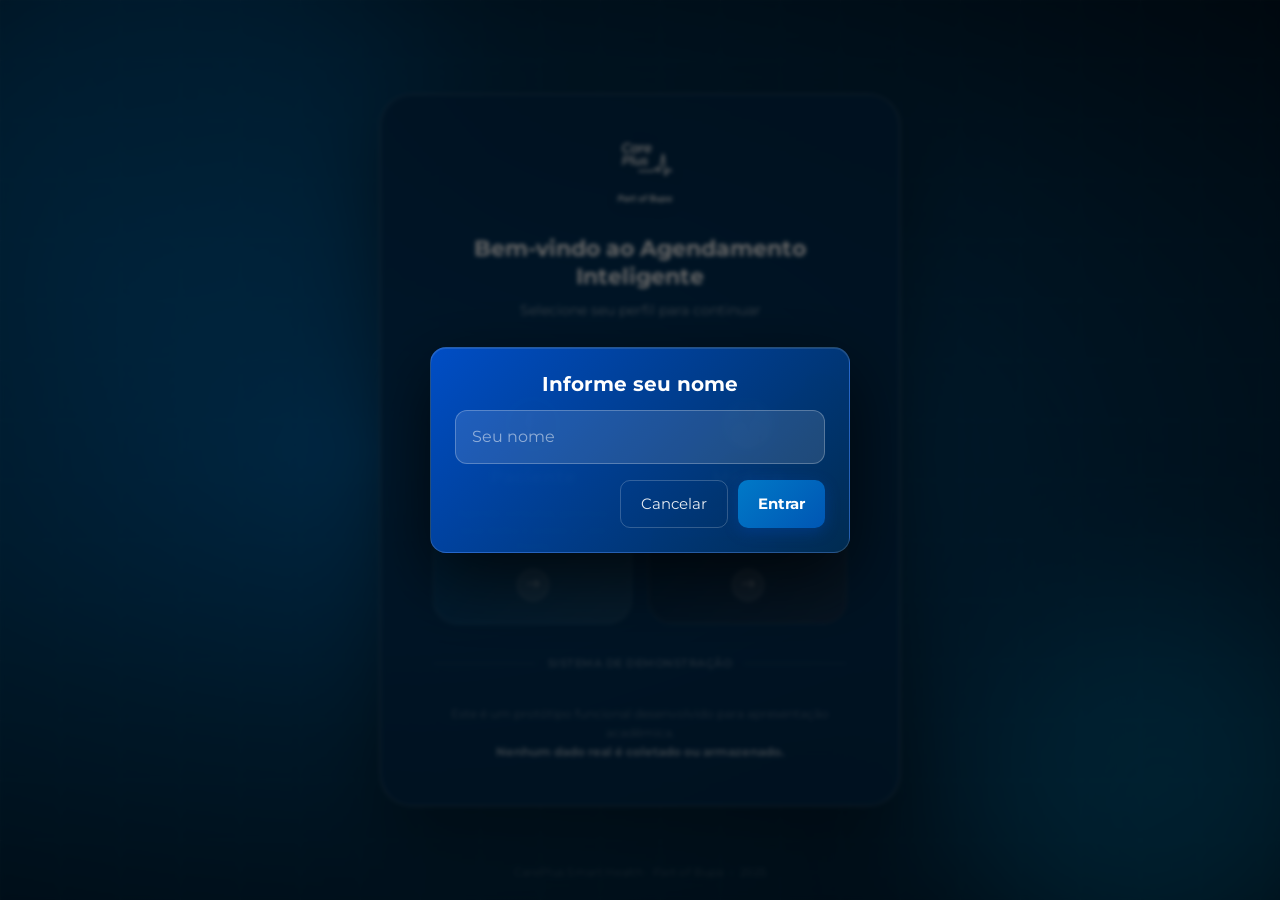
<file: pages/auth/login.html>
<!DOCTYPE html>
<html lang="pt-BR">
<head>
  <meta charset="UTF-8"/>
  <meta name="viewport" content="width=device-width, initial-scale=1.0, viewport-fit=cover, maximum-scale=5.0, user-scalable=yes"/>
  <meta name="theme-color" content="#0079C8"/>
  <meta name="mobile-web-app-capable" content="yes"/>
  <meta name="apple-mobile-web-app-capable" content="yes"/>
  <meta name="apple-mobile-web-app-status-bar-style" content="black-translucent"/>
  <meta name="apple-mobile-web-app-title" content="CarePlus"/>
  <title>CarePlus – Entrar</title>

  <link href="https://cdn.jsdelivr.net/npm/bootstrap@5.3.3/dist/css/bootstrap.min.css" rel="stylesheet"/>
  <link href="https://cdn.jsdelivr.net/npm/bootstrap-icons@1.11.3/font/bootstrap-icons.css" rel="stylesheet"/>
  <link href="https://fonts.googleapis.com/css2?family=Montserrat:ital,wght@0,400;0,600;0,700;0,800;1,600&display=swap" rel="stylesheet"/>

  <link href="../../CSS/auth/login.css" rel="stylesheet"/>
  
  <script>
    // Permitir acesso à página de login sem autenticação
    // Isto previne redirecionamento incorreto do auth-guard.js
    window.isLoginPage = true;
  </script>
</head>
<body>

<div class="bg">
  <div class="blob blob-1"></div>
  <div class="blob blob-2"></div>
  <div class="blob blob-3"></div>
  <div class="grid-deco"></div>
</div>

<div class="page">

  <div class="login-card">

    <div class="logo-wrap">
      <div class="logo-placeholder">
        <img src="../../assets/images/Frame 1321317519.png" alt="CarePlus Logo" class="main-logo">
      </div>
    </div>

    <div class="headline">
      <h2>Bem-vindo ao Agendamento<br>Inteligente</h2>
      <p>Selecione seu perfil para continuar</p>
    </div>

    <div class="profiles">

      <a class="profile-card card-paciente" href="../../index.html" id="cardPaciente">
        <div class="avatar">
            <img src="../../assets/images/fotousuario.png" alt="William Souza">
        </div>
        <div class="profile-label">Paciente</div>
        <div class="profile-desc">Agende consultas, gerencie seus dados e acesse o Care Points</div>
        <div class="profile-arrow"><i class="bi bi-arrow-right"></i></div>
      </a>

      <a class="profile-card card-medico" href="../../pages/medico/painel-medico.html" id="cardMedico">
        <div class="avatar">
            <img src="../../assets/images/fotodoutor1.png" alt="William Souza">
        </div>
        <div class="profile-label">Médico</div>
        <div class="profile-desc">Visualize prontuários, histórico e gerencie seus pacientes</div>
        <div class="profile-arrow"><i class="bi bi-arrow-right"></i></div>
      </a>

    </div>

    <div class="divider">
      <div class="divider-line"></div>
      <div class="divider-text">SISTEMA DE DEMONSTRAÇÃO</div>
      <div class="divider-line"></div>
    </div>

    <div class="footer-note">
      Este é um protótipo funcional desenvolvido para apresentação acadêmica.<br>
      <strong>Nenhum dado real é coletado ou armazenado.</strong>
    </div>

  </div>

  <div class="page-footer">CarePlus Smart Health · Part of Bupa &nbsp;•&nbsp; 2025</div>

</div>

<!-- Name modal -->
<div id="nameModal" class="name-modal-overlay" aria-hidden="true">
  <div class="name-modal">
    <h3>Informe seu nome</h3>
    <input id="loginNameInput" type="text" placeholder="Seu nome" />
    <div class="modal-actions">
      <button id="nameCancel" class="btn-ghost">Cancelar</button>
      <button id="nameConfirm" class="btn-primary">Entrar</button>
    </div>
  </div>
</div>

<script src="../../JavaScript/auth/login.js"></script>
</body>
</html>
</file>
<file: CSS/auth/login.css>
:root {
    --blue:      #0079C8;
    --blue-dark: #003B62;
    --white:     #FFFFFF;
    --radius:    30px;
}

*, *::before, *::after { box-sizing: border-box; margin: 0; padding: 0; }
html, body { height: 100%; font-family: 'Montserrat', sans-serif; overflow: hidden; -webkit-text-size-adjust: 100%; }

.bg {
    position: fixed; inset: 0; z-index: 0;
    background: radial-gradient(ellipse at 30% 50%, #0062a8 0%, #003B62 45%, #001526 100%);
}
.blob {
    position: absolute; border-radius: 50%;
    filter: blur(80px); opacity: .35; animation: blobFloat 8s ease-in-out infinite alternate;
}
.blob-1 { width: 520px; height: 520px; background: #0079C8; top: -140px; left: -100px; animation-delay: 0s; }
.blob-2 { width: 400px; height: 400px; background: #00a8e8; bottom: -100px; right: -80px; animation-delay: 2s; }
.blob-3 { width: 300px; height: 300px; background: #003B62; top: 40%; left: 55%; animation-delay: 4s; }
@keyframes blobFloat {
    from { transform: translate(0,0) scale(1); }
    to   { transform: translate(30px,20px) scale(1.08); }
}

.grid-deco {
    position: absolute; inset: 0; z-index: 0;
    background-image:
    linear-gradient(rgba(255,255,255,.03) 1px, transparent 1px),
    linear-gradient(90deg, rgba(255,255,255,.03) 1px, transparent 1px);
    background-size: 60px 60px;
}

.page {
    position: relative; z-index: 1;
    height: 100vh;
    display: flex; flex-direction: column;
    align-items: center; justify-content: center;
    padding: 24px;
    gap: 0;
}

.login-card {
    background: rgba(0,44,82,.72);
    backdrop-filter: blur(28px); -webkit-backdrop-filter: blur(28px);
    border: 1px solid rgba(255,255,255,.18);
    border-radius: 32px;
    padding: 48px 52px 44px;
    width: 100%; max-width: 520px;
    display: flex; flex-direction: column; align-items: center; gap: 32px;
    box-shadow: 0 32px 80px rgba(0,0,0,.4), 0 0 0 1px rgba(255,255,255,.06);
    animation: cardIn .7s cubic-bezier(.22,1,.36,1) both;
}
@keyframes cardIn {
    from { opacity:0; transform: translateY(32px) scale(.97); }
    to   { opacity:1; transform: translateY(0) scale(1); }
}

.logo-wrap { display: flex; align-items: center; height: 100%; }
.main-logo {
    height: 60px;
    width: auto;
    object-fit: contain;
    margin-left: 10px;
    filter: drop-shadow(0 2px 8px rgba(0,0,0,0.2));
    transition: transform 0.3s cubic-bezier(0.175, 0.885, 0.32, 1.275);
}
.avatar {
    width:52px; height:52px; border-radius:50%;
    background:linear-gradient(135deg,#0079C8,#003B62);
    border:2px solid rgba(255,255,255,.35);
    display:flex; align-items:center; justify-content:center;
    font-size:24px; color:#fff; flex-shrink:0; overflow:hidden;
}
.avatar img { width:100%; height:100%; object-fit:cover; }
.main-logo:hover { transform: scale(1.08) rotate(-1deg); }
.logo-box .brand-text {
    font-size: 15px; font-weight: 800; color: #fff; text-align: center; line-height: 1.15;
}
.logo-box .brand-text span { color: #7ED4FF; }
.logo-name {
    font-size: 28px; font-weight: 800; color: #fff; letter-spacing: -.5px;
}
.logo-name span { color: #7ED4FF; }
.logo-bupa { font-size: 12px; color: rgba(255,255,255,.45); letter-spacing: 1px; }

.headline {
    text-align: center;
    animation: fadeUp .5s .22s cubic-bezier(.22,1,.36,1) both;
}
.headline h2 {
    font-size: 22px; font-weight: 700; color: #fff; line-height: 1.3;
}
.headline p {
    font-size: 14px; color: rgba(255,255,255,.55); margin-top: 6px;
}

.profiles {
    display: grid; grid-template-columns: 1fr 1fr; gap: 16px; width: 100%;
    animation: fadeUp .5s .3s cubic-bezier(.22,1,.36,1) both;
}

.profile-card {
    display: flex; flex-direction: column; align-items: center; gap: 14px;
    padding: 28px 18px 22px;
    border-radius: 24px;
    border: 1.5px solid rgba(255,255,255,.14);
    cursor: pointer; text-decoration: none;
    position: relative; overflow: hidden;
    transition: transform .3s cubic-bezier(.22,1,.36,1), box-shadow .3s, border-color .25s;
    will-change: transform;
}
.profile-card::before {
    content: ''; position: absolute; inset: 0;
    background: linear-gradient(135deg, transparent 40%, rgba(255,255,255,.07) 100%);
    transition: opacity .3s;
}
.profile-card:hover {
    transform: translateY(-8px) scale(1.03);
    box-shadow: 0 24px 56px rgba(0,0,0,.4);
}
.profile-card:active { transform: scale(.97); }

.card-paciente {
    background: linear-gradient(145deg, rgba(0,121,200,.35), rgba(0,59,98,.55));
}
.card-paciente:hover { border-color: rgba(0,121,200,.7); box-shadow: 0 24px 56px rgba(0,121,200,.25); }

.card-medico {
    background: linear-gradient(145deg, rgba(0,59,98,.55), rgba(0,30,60,.7));
}
.card-medico:hover { border-color: rgba(255,255,255,.35); box-shadow: 0 24px 56px rgba(0,0,0,.45); }

.profile-icon {
    width: 72px; height: 72px; border-radius: 50%;
    display: flex; align-items: center; justify-content: center;
    font-size: 32px; color: #fff;
    position: relative; z-index: 1;
    transition: transform .3s;
}
.profile-card:hover .profile-icon { transform: scale(1.12); }
.icon-pac { background: rgba(0,121,200,.4); border: 2px solid rgba(0,121,200,.6); }
.icon-med { background: rgba(255,255,255,.1); border: 2px solid rgba(255,255,255,.25); }

.profile-label {
    font-size: 18px; font-weight: 800; color: #fff;
    position: relative; z-index: 1; text-align: center;
}
.profile-desc {
    font-size: 11px; color: rgba(255,255,255,.55);
    text-align: center; line-height: 1.5;
    position: relative; z-index: 1;
}

.profile-arrow {
    width: 32px; height: 32px; border-radius: 50%;
    background: rgba(255,255,255,.1); border: 1px solid rgba(255,255,255,.18);
    display: flex; align-items: center; justify-content: center;
    font-size: 14px; color: rgba(255,255,255,.6);
    position: relative; z-index: 1;
    transition: background .25s, color .25s, transform .25s;
}
.profile-card:hover .profile-arrow {
    background: var(--blue); color: #fff; transform: translateX(4px);
}
.card-paciente:hover .profile-arrow { background: var(--blue); }
.card-medico:hover   .profile-arrow { background: rgba(255,255,255,.25); }

.profile-card::after {
    content: ''; position: absolute; inset: 0;
    background: linear-gradient(110deg, transparent 30%, rgba(255,255,255,.09) 50%, transparent 70%);
    transform: translateX(-100%); transition: transform .55s;
}
.profile-card:hover::after { transform: translateX(100%); }

.divider {
    width: 100%; display: flex; align-items: center; gap: 12px;
    animation: fadeUp .5s .38s cubic-bezier(.22,1,.36,1) both;
}
.divider-line { flex: 1; height: 1px; background: rgba(255,255,255,.1); }
.divider-text { font-size: 11px; color: rgba(255,255,255,.3); font-weight: 600; letter-spacing: .5px; white-space: nowrap; }

.footer-note {
    font-size: 12px; color: rgba(255,255,255,.3); text-align: center; line-height: 1.6;
    animation: fadeUp .5s .42s cubic-bezier(.22,1,.36,1) both;
}
.footer-note strong { color: rgba(255,255,255,.5); }

.page-footer {
    position: absolute; bottom: 20px;
    font-size: 11px; color: rgba(255,255,255,.2);
    text-align: center; letter-spacing: .3px;
}

.ripple-circle {
    position: absolute; border-radius: 50%;
    background: rgba(255,255,255,.18); transform: scale(0);
    animation: ripple .55s linear; pointer-events: none;
}
@keyframes ripple { to { transform: scale(4); opacity: 0; } }
@keyframes fadeUp { from{opacity:0;transform:translateY(20px)} to{opacity:1;transform:translateY(0)} }

@media(max-width: 768px) {
    .page { padding: 20px; }
    .login-card { padding: 36px 24px 32px; gap: 24px; max-width: 100%; }
    .profiles { grid-template-columns: 1fr; gap: 12px; }
    .profile-card { flex-direction: row; padding: 18px 20px; gap: 16px; text-align: left; }
    .profile-label { font-size: 16px; }
    .profile-desc { text-align: left; }
    .profile-arrow { margin-left: auto; }
    .headline h2 { font-size: 18px; }
    .headline p { font-size: 13px; }
}
@media(max-width: 640px) {
    .page { padding: 16px; }
    .login-card { padding: 28px 20px 24px; gap: 20px; border-radius: 24px; }
    .profiles { gap: 10px; }
    .profile-card { padding: 16px 18px; }
    .profile-label { font-size: 14px; }
    .profile-desc { font-size: 10px; }
    .avatar { width: 44px; height: 44px; font-size: 20px; }
    .profile-arrow { width: 28px; height: 28px; font-size: 12px; }
    .logo-name { font-size: 20px; }
    .headline h2 { font-size: 16px; }
    .headline p { font-size: 12px; }
    .divider-text { font-size: 10px; }
    .footer-note { font-size: 11px; }
    .page-footer { font-size: 10px; }
}
@media(max-width: 540px) {
    .page { padding: 14px; gap: 0; }
    .login-card { padding: 24px 16px 20px; gap: 18px; border-radius: 20px; }
    .profiles { gap: 10px; }
    .profile-card { padding: 14px 16px; }
    .profile-label { font-size: 13px; }
    .profile-desc { font-size: 9px; }
    .avatar { width: 40px; height: 40px; font-size: 18px; }
    .profile-arrow { width: 24px; height: 24px; font-size: 11px; }
    .logo-name { font-size: 18px; }
    .headline h2 { font-size: 15px; line-height: 1.2; }
    .headline p { font-size: 11px; margin-top: 4px; }
    .divider-text { font-size: 9px; }
    .footer-note { font-size: 10px; }
    .page-footer { font-size: 9px; bottom: 16px; }
}
@media(max-width: 420px) {
    .page { padding: 12px; }
    .login-card { padding: 20px 14px 18px; gap: 16px; border-radius: 16px; }
    .profile-card { padding: 12px 14px; }
    .profile-label { font-size: 12px; }
    .avatar { width: 36px; height: 36px; font-size: 16px; }
    .profile-arrow { width: 22px; height: 22px; font-size: 10px; }
    .headline h2 { font-size: 14px; }
    .divider { gap: 10px; }
    .divider-text { font-size: 8px; }
    .footer-note { font-size: 9px; }
}
@media(max-width: 360px) {
    .login-card { padding: 16px 12px 14px; }
    .profile-card { padding: 10px 12px; }
    .profile-desc { display: none; }
}

/* Name modal (themed to the app) */
.name-modal-overlay { position: fixed; inset: 0; display: flex; align-items: center; justify-content: center; background: rgba(0,0,0,0.6); z-index: 3000; opacity: 0; pointer-events: none; transition: opacity .2s ease; backdrop-filter: blur(2px); }
.name-modal-overlay.open { opacity: 1; pointer-events: auto; }
.name-modal { width: 92%; max-width: 420px; background: linear-gradient(135deg, rgba(0,79,200,0.98), rgba(0,44,82,0.98)); border-radius: 16px; padding: 24px; border: 1px solid rgba(255,255,255,0.15); box-shadow: 0 25px 70px rgba(0,0,0,0.7), inset 0 1px 0 rgba(255,255,255,0.1); animation: slideUp .25s ease; }
.name-modal h3 { color: #fff; margin: 0 0 14px 0; font-size: 20px; font-weight: 700; text-align: center; }
.name-modal input { width: 100%; padding: 14px 16px; border-radius: 12px; border: 1px solid rgba(255,255,255,0.1); background: rgba(255,255,255,0.06); color: #fff; margin-bottom: 16px; font-size: 16px; transition: all .2s ease; }
.name-modal input:focus { outline: none; background: rgba(255,255,255,0.12); border-color: rgba(255,255,255,0.25); }
.name-modal input::placeholder { color: rgba(255,255,255,0.5); }
.modal-actions { display: flex; gap: 10px; justify-content: flex-end; flex-wrap: wrap; }
.btn-primary { background: linear-gradient(135deg, var(--blue), #0056b3); color: #fff; border: none; padding: 12px 20px; border-radius: 10px; cursor: pointer; font-weight: 700; font-size: 15px; transition: all .2s ease; box-shadow: 0 4px 15px rgba(0,79,200,0.3); }
.btn-primary:hover { transform: translateY(-2px); box-shadow: 0 6px 20px rgba(0,79,200,0.4); }
.btn-primary:active { transform: translateY(0); }
.btn-ghost { background: transparent; color: rgba(255,255,255,0.9); border: 1px solid rgba(255,255,255,0.2); padding: 12px 20px; border-radius: 10px; cursor: pointer; font-size: 15px; transition: all .2s ease; }
.btn-ghost:hover { background: rgba(255,255,255,0.08); border-color: rgba(255,255,255,0.3); }

@keyframes slideUp {
    from { opacity: 0; transform: translateY(20px); }
    to { opacity: 1; transform: translateY(0); }
}

@media(max-width: 540px) {
    .name-modal { width: 95%; max-width: 100%; padding: 14px; }
    .name-modal h3 { font-size: 16px; margin-bottom: 8px; }
    .name-modal input { padding: 10px 12px; font-size: 14px; }
    .modal-actions { gap: 6px; }
    .btn-primary, .btn-ghost { padding: 8px 12px; font-size: 13px; }
}
@media(max-width: 420px) {
    .name-modal { padding: 12px; }
    .name-modal h3 { font-size: 14px; }
    .name-modal input { padding: 9px 10px; font-size: 13px; }
    .btn-primary, .btn-ghost { padding: 8px 10px; font-size: 12px; }
}
</file>
<file: CSS/medico/painel-medico.css>
:root {
    --blue:        #0079C8;
    --blue-dark:   #003B62;
    --white:       #FFFFFF;
    --radius:      30px;
    --glass-border: rgba(255,255,255,0.20);
    --blur:        20px;
    --sidebar-w:   72px;
    --sidebar-exp: 220px;
    --header-h:    90px;
    --patients-w:  240px;
}

*, *::before, *::after { box-sizing: border-box; margin: 0; padding: 0; }
html, body { height: 100%; font-family: 'Montserrat', sans-serif; overflow: hidden; }

.bg-hero {
    position: fixed; inset: 0;
    background: radial-gradient(ellipse at 25% 45%, #0058a0 0%, #003B62 45%, #001a30 100%);
    z-index: 0;
}
.bg-hero::before {
    content: ''; position: absolute; inset: 0;
    background:
        radial-gradient(ellipse at 75% 25%, rgba(0,180,160,.15) 0%, transparent 55%),
        radial-gradient(ellipse at 10% 85%, rgba(0,100,200,.18) 0%, transparent 50%);
    animation: auroraMove 9s ease-in-out infinite alternate;
}
@keyframes auroraMove { from{transform:translate(0,0) scale(1)} to{transform:translate(2%,2%) scale(1.04)} }

.shell { position: relative; z-index: 1; display: flex; flex-direction: column; height: 100vh; }

header {
    height: var(--header-h); background: var(--blue);
    display: flex; align-items: center; justify-content: space-between;
    padding: 0 32px 0 20px; flex-shrink: 0;
    box-shadow: 0 4px 24px rgba(0,0,0,.3);
    animation: slideDown .6s cubic-bezier(.22,1,.36,1) both;
}

.logo-wrap { display: flex; align-items: center; height: 100%; }
.main-logo {
    height: 60px;
    width: auto;
    object-fit: contain;
    margin-left: 10px;
    filter: drop-shadow(0 2px 8px rgba(0,0,0,0.2));
    transition: transform 0.3s cubic-bezier(0.175, 0.885, 0.32, 1.275);
}
.header-right { display: flex; align-items: center; gap: 16px; }
.header-title { font-size: 36px; font-weight: 800; font-style: italic; color: #fff; letter-spacing: 1px; }

.doctor-badge {
    display: flex; align-items: center; gap: 10px;
    background: rgba(255,255,255,.12); border: 1px solid rgba(255,255,255,.2);
    border-radius: 50px; padding: 7px 16px 7px 10px;
}
.avatar {
    width:52px; height:52px; border-radius:50%;
    background:linear-gradient(135deg,#0079C8,#003B62);
    border:2px solid rgba(255,255,255,.35);
    display:flex; align-items:center; justify-content:center;
    font-size:24px; color:#fff; flex-shrink:0; overflow:hidden;
}
.avatar img { width:100%; height:100%; object-fit:cover; }
.doc-info { display: flex; flex-direction: column; }
.doc-name { font-size: 13px; font-weight: 700; color: #fff; line-height: 1.2; }
.doc-role { font-size: 10px; color: rgba(255,255,255,.6); }

.body-row { display: flex; flex: 1; overflow: hidden; }

.nav-sidebar {
    width: var(--sidebar-w);
    background: rgba(0,59,98,.55);
    backdrop-filter: blur(var(--blur)); -webkit-backdrop-filter: blur(var(--blur));
    border-right: 1px solid var(--glass-border);
    display: flex; flex-direction: column; align-items: center;
    padding: 20px 0; gap: 8px; flex-shrink: 0;
    transition: width .35s cubic-bezier(.22,1,.36,1);
    overflow: hidden; position: relative; z-index: 10;
    animation: slideRight .6s .1s cubic-bezier(.22,1,.36,1) both;
}
.nav-sidebar.expanded { width: var(--sidebar-exp); }
.sidebar-toggle {
    width: 44px; height: 44px; border: none; background: transparent;
    color: #fff; font-size: 22px; border-radius: 12px; cursor: pointer;
    display: flex; align-items: center; justify-content: center;
    transition: background .2s; flex-shrink: 0; margin-bottom: 8px;
}
.sidebar-toggle:hover { background: rgba(255,255,255,.12); }
.nav-item {
    width: calc(100% - 12px); display: flex; align-items: center; gap: 14px;
    padding: 10px 14px; border-radius: 16px; text-decoration: none;
    color: rgba(255,255,255,.75); font-size: 14px; font-weight: 600;
    white-space: nowrap; overflow: hidden;
    transition: background .2s, color .2s, transform .2s;
}
.nav-item:hover, .nav-item.active { background: rgba(255,255,255,.15); color: #fff; transform: translateX(3px); }
.nav-item i { font-size: 22px; flex-shrink: 0; width: 24px; text-align: center; }
.nav-label { opacity: 0; transform: translateX(-8px); transition: opacity .25s .05s, transform .25s .05s; pointer-events: none; }
.nav-sidebar.expanded .nav-label { opacity: 1; transform: translateX(0); }

.patients-list {
    width: var(--patients-w); flex-shrink: 0;
    background: rgba(0,30,58,.48);
    backdrop-filter: blur(var(--blur)); -webkit-backdrop-filter: blur(var(--blur));
    border-right: 1px solid var(--glass-border);
    display: flex; flex-direction: column;
    overflow-y: auto;
    animation: slideRight .5s .15s cubic-bezier(.22,1,.36,1) both;
}
.patients-list::-webkit-scrollbar { width: 3px; }
.patients-list::-webkit-scrollbar-thumb { background: rgba(255,255,255,.15); border-radius: 3px; }

.list-header {
    padding: 16px 16px 10px;
    font-size: 11px; font-weight: 700; color: rgba(255,255,255,.4);
    letter-spacing: .8px; text-transform: uppercase; flex-shrink: 0;
    border-bottom: 1px solid rgba(255,255,255,.06);
}

.patient-item {
    display: flex; align-items: center; gap: 11px;
    padding: 13px 14px; cursor: pointer;
    border-bottom: 1px solid rgba(255,255,255,.05);
    transition: background .2s; position: relative;
}
.patient-item:hover { background: rgba(255,255,255,.06); }
.patient-item.active { background: rgba(0,121,200,.22); border-left: 3px solid var(--blue); }

.p-avatar {
    width: 46px; height: 46px; border-radius: 50%; flex-shrink: 0;
    background: linear-gradient(135deg,#0079C8,#003B62);
    border: 2px solid rgba(255,255,255,.25);
    display: flex; align-items: center; justify-content: center;
    font-size: 20px; color: #fff; overflow: hidden; position: relative;
}
.p-avatar img { width: 100%; height: 100%; object-fit: cover; }

.status-dot {
    position: absolute; bottom: 1px; right: 1px;
    width: 11px; height: 11px; border-radius: 50%;
    border: 2px solid rgba(0,30,58,.8);
}
.dot-today  { background: #22C55E; }
.dot-future { background: #F59E0B; }
.dot-done   { background: #94A3B8; }

.p-info { flex: 1; min-width: 0; }
.p-name { font-size: 13px; font-weight: 700; color: #fff; white-space: nowrap; overflow: hidden; text-overflow: ellipsis; }
.p-age  { font-size: 11px; color: rgba(255,255,255,.5); }
.p-unit { font-size: 10px; color: rgba(255,255,255,.35); margin-top: 1px; white-space: nowrap; overflow: hidden; text-overflow: ellipsis; }

.appt-time {
    font-size: 10px; font-weight: 700; color: #F5A623;
    background: rgba(245,166,35,.12); border-radius: 6px;
    padding: 2px 6px; flex-shrink: 0;
}

.patient-search {
    padding: 10px 12px; flex-shrink: 0;
    border-bottom: 1px solid rgba(255,255,255,.07);
}
.patient-search-inner {
    display: flex; align-items: center; gap: 8px;
    background: rgba(255,255,255,.07); border: 1px solid rgba(255,255,255,.12);
    border-radius: 20px; padding: 7px 12px;
}
.patient-search-inner i { font-size: 13px; color: rgba(255,255,255,.4); }
.patient-search-inner input {
    border: none; background: transparent; outline: none; flex: 1;
    font-family: 'Montserrat', sans-serif; font-size: 12px; color: #fff;
}
.patient-search-inner input::placeholder { color: rgba(255,255,255,.3); }

.detail-panel {
    flex: 1; overflow-y: auto; padding: 28px 32px 40px;
    display: flex; flex-direction: column; gap: 22px;
}
.detail-panel::-webkit-scrollbar { width: 4px; }
.detail-panel::-webkit-scrollbar-thumb { background: rgba(255,255,255,.15); border-radius: 4px; }

.detail-header {
    display: flex; align-items: center; gap: 16px;
    animation: fadeUp .45s .2s cubic-bezier(.22,1,.36,1) both;
}
.detail-av {
    width: 60px; height: 60px; border-radius: 50%; flex-shrink: 0;
    background: linear-gradient(135deg,#0079C8,#003B62);
    border: 2px solid rgba(255,255,255,.3);
    display: flex; align-items: center; justify-content: center;
    font-size: 26px; color: #fff; overflow: hidden;
}
.detail-info { flex: 1; }
.detail-name { font-size: 24px; font-weight: 700; color: #fff; }
.detail-sub  { font-size: 13px; color: rgba(255,255,255,.55); margin-top: 2px; }
.detail-actions { display: flex; gap: 10px; }
.btn-action {
    padding: 9px 22px; border-radius: 50px; border: none;
    font-family: 'Montserrat', sans-serif; font-size: 13px; font-weight: 700;
    cursor: pointer; transition: transform .2s, box-shadow .2s;
}
.btn-chat { background: var(--blue); color: #fff; }
.btn-chat:hover { transform: translateY(-2px); box-shadow: 0 8px 20px rgba(0,121,200,.4); }
.btn-hist { background: rgba(255,255,255,.12); color: #fff; border: 1px solid var(--glass-border); }
.btn-hist:hover { background: rgba(255,255,255,.2); transform: translateY(-2px); }

.appt-strip {
    display: flex; gap: 12px; flex-wrap: wrap;
    animation: fadeUp .45s .28s cubic-bezier(.22,1,.36,1) both;
}
.appt-chip {
    display: flex; align-items: center; gap: 8px;
    background: rgba(0,44,82,.6); border: 1px solid var(--glass-border);
    backdrop-filter: blur(12px);
    border-radius: 50px; padding: 8px 16px;
    font-size: 12px; font-weight: 600; color: rgba(255,255,255,.75);
}
.appt-chip i { font-size: 14px; color: var(--blue); }
.appt-chip strong { color: #fff; }

.sec-title {
    font-size: 22px; font-weight: 700; color: #fff;
    display: flex; align-items: center; gap: 10px;
    animation: fadeUp .45s .32s cubic-bezier(.22,1,.36,1) both;
}
.sec-badge {
    font-size: 11px; font-weight: 700; padding: 3px 10px; border-radius: 20px;
    background: rgba(34,197,94,.2); color: #4ADE80; border: 1px solid rgba(34,197,94,.3);
}

.prontuario-grid {
    display: grid;
    grid-template-columns: repeat(auto-fill, minmax(220px, 1fr));
    gap: 14px;
    animation: fadeUp .45s .38s cubic-bezier(.22,1,.36,1) both;
}

.pron-card {
    background: rgba(0,44,82,.65);
    backdrop-filter: blur(var(--blur)); -webkit-backdrop-filter: blur(var(--blur));
    border: 1px solid var(--glass-border);
    border-radius: 20px; padding: 16px 18px;
    display: flex; flex-direction: column; gap: 8px;
    transition: transform .25s, box-shadow .25s;
}
.pron-card:hover { transform: translateY(-4px); box-shadow: 0 14px 36px rgba(0,0,0,.3); }

.pron-label {
    font-size: 12px; font-weight: 700; color: rgba(255,255,255,.5);
    text-transform: uppercase; letter-spacing: .5px;
}
.pron-value-wrap {
    background: rgba(0,121,200,.25);
    border: 1px solid rgba(0,121,200,.35);
    border-radius: 12px; padding: 9px 14px;
    font-size: 15px; font-weight: 700; color: #fff;
    min-height: 40px; display: flex; align-items: center;
}
.pron-value-wrap.value-ok   { background: rgba(34,197,94,.15); border-color: rgba(34,197,94,.35); }
.pron-value-wrap.value-warn { background: rgba(245,158,11,.15); border-color: rgba(245,158,11,.35); color: #FCD34D; }
.pron-value-wrap.value-alert{ background: rgba(239,68,68,.15);  border-color: rgba(239,68,68,.35);  color: #FCA5A5; }
.pron-icon { font-size: 13px; margin-right: 6px; }

.timeline { display: flex; flex-direction: column; gap: 10px; animation: fadeUp .45s .44s cubic-bezier(.22,1,.36,1) both; }
.tl-item {
    display: flex; align-items: flex-start; gap: 14px;
    background: rgba(0,44,82,.55); border: 1px solid var(--glass-border);
    border-radius: 16px; padding: 14px 16px;
    transition: background .2s;
}
.tl-item:hover { background: rgba(0,44,82,.75); }
.tl-dot {
    width: 34px; height: 34px; border-radius: 50%; flex-shrink: 0;
    display: flex; align-items: center; justify-content: center;
    font-size: 15px;
}
.tl-dot.dot-ok   { background: rgba(34,197,94,.2);  border: 2px solid rgba(34,197,94,.5); }
.tl-dot.dot-warn { background: rgba(245,158,11,.2); border: 2px solid rgba(245,158,11,.4); }
.tl-info { flex: 1; }
.tl-title { font-size: 14px; font-weight: 700; color: #fff; }
.tl-desc  { font-size: 12px; color: rgba(255,255,255,.55); margin-top: 3px; line-height: 1.4; }
.tl-date  { font-size: 11px; color: rgba(255,255,255,.35); margin-top: 4px; }

.auto-stamp {
    text-align: center; font-size: 12px; font-style: italic;
    color: rgba(255,255,255,.3); padding: 10px 0;
    animation: fadeUp .45s .5s cubic-bezier(.22,1,.36,1) both;
}
.auto-stamp strong { color: rgba(255,255,255,.5); }

.empty-detail {
    flex: 1; display: flex; flex-direction: column;
    align-items: center; justify-content: center; gap: 16px;
    color: rgba(255,255,255,.25); text-align: center; padding: 40px;
}
.empty-detail i { font-size: 56px; }
.empty-detail p { font-size: 16px; font-weight: 600; }

.modal-overlay {
    position: fixed; inset: 0; z-index: 999;
    background: rgba(0,15,35,.65); backdrop-filter: blur(10px);
    display: flex; align-items: center; justify-content: center;
    opacity: 0; visibility: hidden; transition: opacity .3s, visibility .3s;
}
.modal-overlay.open { opacity: 1; visibility: visible; }
.modal-box {
    background: rgba(0,44,82,.93); backdrop-filter: blur(28px);
    border: 1px solid var(--glass-border); border-radius: var(--radius);
    width: 90%; max-width: 480px; max-height: 80vh;
    display: flex; flex-direction: column;
    box-shadow: 0 32px 80px rgba(0,0,0,.5);
    transform: translateY(28px) scale(.97);
    transition: transform .35s cubic-bezier(.22,1,.36,1);
    overflow: hidden;
}
.modal-overlay.open .modal-box { transform: translateY(0) scale(1); }
.modal-head {
    padding: 20px 22px 14px; display: flex; align-items: center; justify-content: space-between;
    border-bottom: 1px solid rgba(255,255,255,.1); flex-shrink: 0;
}
.modal-head h3 { font-size: 18px; font-weight: 700; color: #fff; }
.modal-close {
    width: 32px; height: 32px; border-radius: 50%; border: none;
    background: rgba(255,255,255,.1); color: #fff; font-size: 14px; cursor: pointer;
    display: flex; align-items: center; justify-content: center;
    transition: background .2s, transform .2s;
}
.modal-close:hover { background: rgba(255,255,255,.2); transform: rotate(90deg); }
.modal-body { padding: 16px 22px; overflow-y: auto; flex: 1; display: flex; flex-direction: column; gap: 12px; }
.chat-messages { display: flex; flex-direction: column; gap: 10px; flex: 1; }
.msg-row { display: flex; gap: 8px; align-items: flex-end; }
.msg-row.from-me { flex-direction: row-reverse; }
.msg-av { width: 30px; height: 30px; border-radius: 50%; background: rgba(0,121,200,.4); border: 1.5px solid rgba(255,255,255,.2); display: flex; align-items: center; justify-content: center; font-size: 14px; flex-shrink: 0; color: #fff; }
.bubble { padding: 9px 13px; border-radius: 16px; font-size: 13px; line-height: 1.5; color: #fff; max-width: 75%; }
.from-them .bubble { background: rgba(255,255,255,.1); border-bottom-left-radius: 4px; }
.from-me   .bubble { background: var(--blue); border-bottom-right-radius: 4px; }
.msg-time { font-size: 10px; color: rgba(255,255,255,.35); padding: 0 4px; }
.from-me .msg-time { text-align: right; }
.chat-input-row { display: flex; gap: 8px; margin-top: 4px; }
.chat-input { flex: 1; padding: 10px 16px; border-radius: 20px; border: 1px solid rgba(255,255,255,.18); background: rgba(255,255,255,.07); color: #fff; font-family: 'Montserrat',sans-serif; font-size: 13px; outline: none; }
.chat-input::placeholder { color: rgba(255,255,255,.3); }
.chat-send { width: 42px; height: 42px; border-radius: 50%; border: none; background: var(--blue); color: #fff; font-size: 16px; cursor: pointer; display: flex; align-items: center; justify-content: center; transition: background .2s; }
.chat-send:hover { background: #005fa0; }

.hist-item { display: flex; align-items: center; gap: 14px; padding: 12px 14px; border-radius: 14px; background: rgba(255,255,255,.06); margin-bottom: 8px; }
.hist-icon { font-size: 24px; width: 44px; text-align: center; }
.hist-info { flex: 1; }
.hist-spec { font-size: 14px; font-weight: 700; color: #fff; }
.hist-date { font-size: 11px; color: rgba(255,255,255,.5); margin-top: 2px; }
.hist-status { padding: 4px 12px; border-radius: 20px; font-size: 11px; font-weight: 700; }
.s-ok { background: rgba(34,197,94,.2); color: #4ADE80; }

@keyframes slideDown  { from{opacity:0;transform:translateY(-30px)} to{opacity:1;transform:translateY(0)} }
@keyframes slideRight { from{opacity:0;transform:translateX(-30px)} to{opacity:1;transform:translateX(0)} }
@keyframes fadeUp     { from{opacity:0;transform:translateY(24px)} to{opacity:1;transform:translateY(0)} }

@media(max-width:900px) {
    :root{ --patients-w: 190px; }
    .detail-panel { padding: 20px 20px 36px; }
    .prontuario-grid { grid-template-columns: repeat(2,1fr); }
}
@media(max-width:768px) {
    :root{--header-h:70px; --patients-w:64px;}
    header{padding:0 20px 0 14px;}
    .header-title{font-size:26px;}
    .p-info,.appt-time { display:none; }
    .patient-item { justify-content: center; padding: 10px; }
    .doctor-badge .doc-info { display:none; }
}
@media(max-width:540px) {
    :root{--header-h:60px;--sidebar-w:56px;}
    header{padding:0 14px 0 10px;}
    .header-title{font-size:20px;}
    .prontuario-grid { grid-template-columns: 1fr; }
}
</file>
<file: CSS/paciente/care-points-dashboard.css>
:root {
    --blue:        #0079C8;
    --blue-dark:   #003B62;
    --blue-mid:    #00509E;
    --white:       #FFFFFF;
    --green:       #1E7D34;
    --green-light: #27AE60;
    --gold:        #F5A623;
    --radius:      30px;
    --glass-border: rgba(255,255,255,0.22);
    --blur: 20px;
    --sidebar-w: 72px;
    --sidebar-expanded: 220px;
    --header-h: 90px;
}

*, *::before, *::after { box-sizing:border-box; margin:0; padding:0; }
html, body { height:100%; font-family:'Montserrat',sans-serif; overflow:hidden; }

.bg-hero {
    position:fixed; inset:0;
    background: radial-gradient(ellipse at 30% 50%, #0058a0 0%, #003B62 40%, #001a30 100%);
    z-index:0;
    backdrop-filter: blur(40px); 
}
.bg-hero::before {
    content:''; position:absolute; inset:0;
    background: radial-gradient(ellipse at 60% 30%, rgba(0,180,160,.25) 0%, transparent 55%),
                radial-gradient(ellipse at 20% 70%, rgba(0,100,200,.3) 0%, transparent 50%);
    animation: auroraMove 8s ease-in-out infinite alternate;
}
.bg-hero::after {
    content:''; position:absolute; inset:0;
    background: radial-gradient(ellipse at 80% 80%, rgba(0,60,130,.4) 0%, transparent 50%);
}
@keyframes auroraMove {
    from { transform:translate(0,0) scale(1); }
    to   { transform:translate(3%,2%) scale(1.05); }
}

.shell { position:relative; z-index:1; display:flex; flex-direction:column; height:100vh; }

header {
    height: var(--header-h);
    background: var(--blue);
    display: flex;
    align-items: center;
    justify-content: space-between;
    padding: 0 32px 0 20px;
    flex-shrink: 0;
    box-shadow: 0 4px 24px rgba(0,0,0,.25);
    animation: slideDown .6s cubic-bezier(.22,1,.36,1) both;
}

.logo-wrap { display: flex; align-items: center; height: 100%; }
.main-logo {
    height: 60px;
    width: auto;
    object-fit: contain;
    margin-left: 10px;
    filter: drop-shadow(0 2px 8px rgba(0,0,0,0.2));
    transition: transform 0.3s cubic-bezier(0.175, 0.885, 0.32, 1.275);
}
.main-logo:hover { transform: scale(1.08) rotate(-1deg); }
.header-title { font-size:40px; font-weight:700; font-style:italic; color:#fff; letter-spacing:.5px; }

.body-row { display:flex; flex:1; overflow:hidden; }

.sidebar {
    width:var(--sidebar-w);
    background:rgba(0,59,98,.55);
    backdrop-filter:blur(var(--blur)); -webkit-backdrop-filter:blur(var(--blur));
    border-right:1px solid var(--glass-border);
    display:flex; flex-direction:column; align-items:center;
    padding:20px 0; gap:8px; flex-shrink:0;
    transition:width .35s cubic-bezier(.22,1,.36,1);
    overflow:hidden; position:relative; z-index:10;
    animation:slideRight .6s .1s cubic-bezier(.22,1,.36,1) both;
}
.sidebar.expanded { width:var(--sidebar-expanded); }
.sidebar-toggle {
    width:44px; height:44px; border:none; background:transparent;
    color:#fff; font-size:22px; border-radius:12px; cursor:pointer;
    display:flex; align-items:center; justify-content:center;
    transition:background .2s; flex-shrink:0; margin-bottom:8px;
}
.sidebar-toggle:hover { background:rgba(255,255,255,.12); }
.nav-item {
    width:calc(100% - 12px); display:flex; align-items:center; gap:14px;
    padding:10px 14px; border-radius:16px; text-decoration:none;
    color:rgba(255,255,255,.75); font-size:14px; font-weight:600;
    white-space:nowrap; overflow:hidden;
    transition:background .2s,color .2s,transform .2s;
}
.nav-item:hover,.nav-item.active { background:rgba(255,255,255,.15); color:#fff; transform:translateX(3px); }
.nav-item i { font-size:22px; flex-shrink:0; width:24px; text-align:center; }
.nav-label { opacity:0; transform:translateX(-8px); transition:opacity .25s .05s,transform .25s .05s; pointer-events:none; }
.sidebar.expanded .nav-label { opacity:1; transform:translateX(0); }

main {
    flex: 1; 
    overflow-y: auto; 
    display: block !important;
    flex-direction: column; 
    padding: 24px 32px; 
    gap: 20px;
}
main::-webkit-scrollbar { width:4px; }
main::-webkit-scrollbar-thumb { background:rgba(255,255,255,.18); border-radius:4px; }

.row.w-100.align-items-start {
    align-items: flex-start !important;
}

.right-panel {
    display: flex;
    flex-direction: column;
    gap: 20px;
    margin-top: 0; 
}

.quick-stat-card {
    background: rgba(255, 255, 255, 0.03) !important;
    backdrop-filter: blur(25px) !important;
    -webkit-backdrop-filter: blur(25px);
    border: 1px solid rgba(255, 255, 255, 0.08) !important;
    border-radius: 24px;
    box-shadow: 0 8px 32px rgba(0, 0, 0, 0.2);
    padding: 16px;
    display: flex;
    align-items: center;
    gap: 16px;
    height: 100%;
    min-height: 90px;
    transition: transform 0.3s ease;
    animation: fadeUp 0.5s cubic-bezier(0.22, 1, 0.36, 1) both;
}

.quick-stat-card:hover {
    background: rgba(255, 255, 255, 0.07) !important;
    transform: translateY(-3px);
    border-color: rgba(255, 255, 255, 0.2) !important;
}

.qs-icon {
    width: 48px; height: 48px;
    border-radius: 14px;
    display: flex; align-items: center; justify-content: center;
    font-size: 22px; flex-shrink: 0;
}
.qs-icon.gold { background: rgba(245,166,35,0.2); color: #F5A623; border: 1px solid rgba(245,166,35,0.3); }
.qs-icon.blue { background: rgba(0,121,200,0.2); color: #7DD3FC; border: 1px solid rgba(0,121,200,0.3); }
.qs-icon.green { background: rgba(39,174,96,0.2); color: #4ADE80; border: 1px solid rgba(39,174,96,0.3); }
.qs-icon.purple { background: rgba(167,139,250,0.2); color: #C4B5FD; border: 1px solid rgba(167,139,250,0.3); }

.qs-info { display: flex; flex-direction: column; }
.qs-label { font-size: 11px; color: rgba(255,255,255,0.6); font-weight: 600; text-transform: uppercase; letter-spacing: 0.5px; }
.qs-val { font-size: 22px; font-weight: 800; color: #fff; margin: 4px 0 0 0; line-height: 1; }

.dashboard-split {
    display: grid;
    grid-template-columns: 1fr 340px;
    gap: 24px;
    align-items: start;
}

.module-card {
    background: rgba(255, 255, 255, 0.03);
    backdrop-filter: blur(25px);
    border: 1px solid rgba(255, 255, 255, 0.08);
    border-radius: 28px;
    box-shadow: 0 8px 32px rgba(0, 0, 0, 0.2);
    padding: 24px;
    display: flex;
    flex-direction: column;
    height: 100%;
    cursor: pointer;
    transition: transform 0.3s cubic-bezier(0.175, 0.885, 0.32, 1.275), background 0.3s, border-color 0.3s;
    animation: fadeUp 0.6s 0.2s cubic-bezier(0.22, 1, 0.36, 1) both;
}

.module-card:hover {
    transform: translateY(-6px);
    background: rgba(255, 255, 255, 0.07);
    border-color: var(--blue);
    box-shadow: 0 0 20px rgba(0, 121, 200, 0.2);
}

.icon-box {
    width: 52px; height: 52px;
    border-radius: 16px;
    display: flex; align-items: center; justify-content: center;
    font-size: 24px; margin-bottom: 20px;
}
.icon-box.blue { background: rgba(0,121,200,0.2); color: #7DD3FC; border: 1px solid rgba(0,121,200,0.4); }
.icon-box.green { background: rgba(39,174,96,0.2); color: #4ADE80; border: 1px solid rgba(39,174,96,0.4); }
.icon-box.gold { background: rgba(245,166,35,0.2); color: #F5A623; border: 1px solid rgba(245,166,35,0.4); }
.icon-box.purple { background: rgba(167,139,250,0.2); color: #C4B5FD; border: 1px solid rgba(167,139,250,0.4); }

.mc-content { flex: 1; }
.mc-content h4 { font-size: 18px; font-weight: 700; color: #fff; margin-bottom: 8px; }
.mc-content p { font-size: 13px; color: rgba(255, 255, 255, 0.65); line-height: 1.5; margin-bottom: 20px; }

.mc-action {
    font-size: 13px; font-weight: 700; color: #fff;
    align-items: center; gap: 8px; margin-top: auto; 
    opacity: 0.7; transition: all 0.3s; background: rgba(255, 255, 255, 0.05); 
    padding: 8px 16px; border-radius: 12px; display: inline-flex;
    width: fit-content; border: 1px solid rgba(255, 255, 255, 0.1);
}
.module-card:hover .mc-action {
    opacity: 1; gap: 12px; background: var(--blue); color: white !important;
}

.right-panel {
    display: flex; flex-direction: column; gap: 20px;
    animation: fadeUp 0.6s 0.3s cubic-bezier(0.22, 1, 0.36, 1) both;
}

.profile-card-v3 {
    background: rgba(255, 255, 255, 0.04);
    backdrop-filter: blur(25px);
    border: 1px solid rgba(255, 255, 255, 0.1);
    border-radius: 32px;
    padding: 24px;
    position: relative;
    overflow: hidden;
    text-align: center;
}

.progress-circle-v3 {
    position: relative;
    width: 100px;
    height: 100px;
    margin: 0 auto 15px;
}
.progress-circle-v3 svg {
    transform: rotate(-90deg);
}
.progress-circle-v3 circle {
    fill: none;
    stroke-width: 6;
    stroke-linecap: round;
}

.progress-circle-v3 circle.bg {
    stroke: rgba(255, 255, 255, 0.1);
}

.progress-circle-v3 circle.meter {
    stroke: var(--blue);
    stroke-dasharray: 283; 
    stroke-dashoffset: 96; 
    transition: stroke-dashoffset 1s ease-out;
}
.p-avatar-v3 {
    position: absolute;
    inset: 10px;
    background: #003B62;
    border-radius: 50%;
    display: flex;
    align-items: center;
    justify-content: center;
    font-size: 32px;
    color: white;
    overflow: hidden;
    border: 2px solid rgba(255, 255, 255, 0.1);
}

.avatar-img-v3 {
    width: 100%;
    height: 100%;
    object-fit: cover; 
    transition: transform 0.3s ease;
}

.profile-card-v3:hover .avatar-img-v3 {
    transform: scale(1.1);
}

.p-info-v3 { flex:1; }
.p-name-v3 { font-size: 20px; font-weight: 800; color: #fff; margin-bottom: 4px; }
.p-badge-v3 { font-size: 12px; color: var(--blue); font-weight: 700; text-transform: uppercase; letter-spacing: 1px; }
.p-age  { font-size:12px; color:rgba(255,255,255,.55); margin-top:1px; }
.p-unit { font-size:12px; color:rgba(255,255,255,.45); }
.p-gear-v3 {
    position: absolute;
    top: 15px; right: 15px;
    background: none; border: none; color: rgba(255, 255, 255, 0.3);
    font-size: 18px; cursor: pointer; transition: 0.3s;
}
.p-gear-v3:hover { color: white; transform: rotate(45deg); }

.stats-grid-v3 {
    display: flex;
    justify-content: space-around;
    align-items: center;
    background: rgba(0, 0, 0, 0.2);
    border-radius: 20px;
    padding: 15px;
    margin: 20px 0;
}

.stat-divider-v3 { width: 1px; height: 30px; background: rgba(255, 255, 255, 0.1); }

.meta-status-v3 { font-size: 12px; color: rgba(255, 255, 255, 0.6); }

.v3-val { 
    display: block; 
    font-size: 20px; 
    font-weight: 800; 
    color: #FFFFFF; 
    line-height: 1;
}

.v3-lbl { 
    font-size: 11px; 
    color: rgba(255, 255, 255, 0.7); 
    text-transform: uppercase; 
    letter-spacing: 0.5px;
    margin-top: 4px;
    display: block;
}

.info-card {
    background: rgba(255, 255, 255, 0.03) !important; 
    backdrop-filter: blur(25px) !important; 
    -webkit-backdrop-filter: blur(25px);
    border: 1px solid rgba(255, 255, 255, 0.08) !important;
    box-shadow: 0 8px 32px rgba(0, 0, 0, 0.2);
    border-radius: 24px; 
    transition: transform 0.3s ease;
    padding:18px 20px;
    flex:1;
}
.info-title {
    display:flex; align-items:center; gap:10px;
    font-size:17px; font-weight:700; font-style:italic;
    color:#fff; margin-bottom:16px;
    text-shadow: 0 2px 4px rgba(0,0,0,0.3);
}
.info-title .ic {
    width:34px; height:34px; border-radius:50%;
    background:var(--blue); display:flex; align-items:center; justify-content:center;
    font-size:16px; flex-shrink:0;
}

.earn-list { display:flex; flex-direction:column; gap:0; }
.earn-row {
    display:flex; align-items:center; justify-content:space-between;
    padding:10px 0;
    border-bottom:1px solid rgba(255,255,255,.07);
    gap:10px;
}
.earn-row:last-child { border:none; }
.earn-action { font-size:12px; color: rgba(255, 255, 255, 0.8) !important; line-height:1.4; flex:1; }
.earn-points {
    font-size:13px; font-weight:700; color:#0079C8;
    font-style:italic; white-space:nowrap; text-align:right;
}
.earn-points small { display:block; font-size:10px; font-weight:400; color:rgba(255,255,255,.4); font-style:normal; }

.modal-overlay {
    position:fixed; inset:0; z-index:999;
    background:rgba(0,15,35,.6); backdrop-filter:blur(8px);
    display:flex; align-items:center; justify-content:center;
    opacity:0; visibility:hidden; transition:opacity .3s,visibility .3s;
}
.modal-overlay.open { opacity:1; visibility:visible; }
.modal-box {
    background:rgba(0,44,82,.92); backdrop-filter:blur(28px);
    border:1px solid var(--glass-border); border-radius:var(--radius);
    width:90%; max-width:580px; max-height:82vh;
    display:flex; flex-direction:column;
    box-shadow:0 32px 80px rgba(0,0,0,.5);
    transform:translateY(28px) scale(.97);
    transition:transform .35s cubic-bezier(.22,1,.36,1);
    overflow:hidden;
}
.modal-overlay.open .modal-box { transform:translateY(0) scale(1); }
.modal-head {
    padding:22px 24px 16px; display:flex; align-items:center; justify-content:space-between;
    border-bottom:1px solid rgba(255,255,255,.1); flex-shrink:0;
}
.modal-head h3 { font-size:22px; font-weight:700; color:#fff; display:flex; align-items:center; gap:10px; }
.modal-close {
    width:34px; height:34px; border-radius:50%; border:none;
    background:rgba(255,255,255,.1); color:#fff; font-size:16px; cursor:pointer;
    display:flex; align-items:center; justify-content:center;
    transition:background .2s,transform .2s;
}
.modal-close:hover { background:rgba(255,255,255,.2); transform:rotate(90deg); }
.modal-body { padding:20px 24px; overflow-y:auto; flex:1; }
.modal-body::-webkit-scrollbar { width:4px; }
.modal-body::-webkit-scrollbar-thumb { background:rgba(255,255,255,.15); border-radius:4px; }

.quiz-xp-bar {
    background: rgba(0, 0, 0, 0.2);
    border: 1px solid rgba(255, 255, 255, 0.05);
    border-radius: 16px;
    padding: 14px 18px;
    margin-bottom: 30px;
}
.xp-text {
    display: flex; justify-content: space-between; align-items: center;
    margin-bottom: 8px; font-weight: 700;
}
.xp-level { color: #fff; font-size: 15px; }
.xp-score { color: #F5A623; font-size: 12px; }
.xp-track {
    height: 8px; background: rgba(255, 255, 255, 0.1);
    border-radius: 10px; overflow: hidden;
}
.xp-fill {
    height: 100%; background: linear-gradient(90deg, #F5A623, #FFC837);
    border-radius: 10px; transition: width 1s ease-in-out;
}

.game-path {
    position: relative;
    display: flex; 
    flex-direction: column; 
    align-items: center; 
    gap: 60px; 
    padding: 40px 0;
    width: 100%;
    min-height: 450px;
}

.game-path::before {
    content: ''; position: absolute;
    top: 20px; bottom: 40px; left: 50%;
    transform: translateX(-50%); width: 4px;
    background: repeating-linear-gradient(to bottom, rgba(245,166,35,0.3) 0, rgba(245,166,35,0.3) 10px, transparent 10px, transparent 20px);
    z-index: 0;
}

.game-node {
    position: relative; z-index: 1;
    display: flex; flex-direction: column; align-items: center;
    gap: 8px; width: 120px; cursor: pointer; transition: transform 0.2s;
}
.game-node:hover.active { transform: scale(1.05); }

.game-node.left { transform: translateX(-68%); }
.game-node.right { transform: translateX(85%); }
.game-node.center { transform: translateX(0); }

.game-node.left:hover.active { transform: translateX(-68%) scale(1.1); }
.game-node.right:hover.active { transform: translateX(85%) scale(1.1); }

.node-icon {
    width: 75px; height: 75px; border-radius: 50%;
    display: flex; align-items: center; justify-content: center;
    font-size: 32px; font-weight: 800; border: 4px solid;
    background: #001a30; 
    transition: all 0.3s;
    box-shadow: 0 4px 15px rgba(0,0,0,0.5);
    z-index: 2;
}

.locked .node-icon {
    border-color: rgba(255, 255, 255, 0.2);
    color: rgba(255, 255, 255, 0.3);
}
.locked .n-title { color: rgba(255, 255, 255, 0.4); }
.locked .n-sub { color: rgba(255, 255, 255, 0.2); }

.active .node-icon {
    border-color: #F5A623; color: #F5A623;
    box-shadow: inset 0 0 15px rgba(245, 166, 35, 0.4), 0 0 20px rgba(245, 166, 35, 0.4);
}

.node-info { 
    text-align: center; 
    background: rgba(0, 30, 60, 0.85);
    padding: 8px 16px; 
    border-radius: 14px; 
    backdrop-filter: blur(8px);
    border: 1px solid rgba(255, 255, 255, 0.05);
    width: 140px; 
    margin-top: 5px;
}
.n-title { font-size: 15px; font-weight: 800; line-height: 1.2; }
.n-sub { font-size: 11px; font-style: italic; }
.highlight { color: #fff; }
.highlight-sub { color: #F5A623; font-weight: 700; font-style: normal; }

.quiz-footer-reward {
    margin-top: 20px; text-align: center; font-size: 14px;
    font-weight: 700; color: #7DD3FC; letter-spacing: 0.5px;
    background: rgba(0, 121, 200, 0.15); padding: 12px;
    border-radius: 12px; border: 1px solid rgba(0, 121, 200, 0.3);
}

.gift-card {
    display:flex; align-items:center; gap:16px;
    background:rgba(255,255,255,.07); border:1px solid rgba(255,255,255,.12);
    border-radius:18px; padding:16px 18px; margin-bottom:10px;
    transition:background .2s,transform .2s; cursor:pointer;
}
.gift-card:hover { background:rgba(255,255,255,.13); transform:translateX(4px); }
.gift-icon { font-size:32px; width:52px; height:52px; display:flex; align-items:center; justify-content:center; flex-shrink:0; }
.gift-info { flex:1; }
.gift-name { font-size:15px; font-weight:700; color:#fff; }
.gift-sub  { font-size:12px; color:rgba(255,255,255,.55); margin-top:2px; }
.gift-cost { padding:6px 14px; border-radius:20px; background:rgba(245,166,35,.2); color:#F5A623; font-size:13px; font-weight:800; flex-shrink:0; }
.btn-redeem {
    width:100%; margin-top:14px; padding:12px; border-radius:14px; border:none;
    background:linear-gradient(135deg,#1a7a38,#27AE60);
    color:#fff; font-family:'Montserrat',sans-serif; font-size:14px; font-weight:700;
    cursor:pointer; display:flex; align-items:center; justify-content:center; gap:8px;
    transition:transform .2s,box-shadow .2s;
}
.btn-redeem:hover { transform:translateY(-2px); box-shadow:0 8px 24px rgba(34,197,94,.4); }

.reward-item {
    display:flex; align-items:center; justify-content:space-between; gap:12px;
    padding:14px 0; border-bottom:1px solid rgba(255,255,255,.08);
}
.reward-item:last-child { border:none; }
.reward-left { display:flex; align-items:center; gap:14px; }
.reward-icon { font-size:28px; width:48px; text-align:center; }
.reward-name { font-size:14px; font-weight:600; color:#fff; }
.reward-desc { font-size:11px; color:rgba(255,255,255,.5); margin-top:2px; }
.reward-pts-badge { padding:5px 14px; border-radius:20px; font-size:12px; font-weight:800; flex-shrink:0; }
.badge-locked   { background:rgba(100,116,139,.2); color:#94A3B8; }
.badge-unlocked { background:rgba(34,197,94,.2); color:#4ADE80; cursor:pointer; }

.rank-item {
    display:flex; align-items:center; gap:14px;
    padding:12px 14px; border-radius:16px; margin-bottom:8px;
    background:rgba(255,255,255,.06); transition:background .2s;
}
.rank-item:hover { background:rgba(255,255,255,.12); }
.rank-item.me { background:rgba(0,121,200,.2); border:1px solid rgba(0,121,200,.35); }
.rank-pos { font-size:16px; font-weight:800; color:rgba(255,255,255,.4); width:28px; text-align:center; flex-shrink:0; }
.rank-pos.gold   { color:#F5A623; }
.rank-pos.silver { color:#94A3B8; }
.rank-pos.bronze { color:#CD7F32; }
.rank-av { width:40px; height:40px; border-radius:50%; background:linear-gradient(135deg,#0079C8,#003B62); border:2px solid rgba(255,255,255,.2); display:flex; align-items:center; justify-content:center; font-size:18px; color:#fff; flex-shrink:0; }
.rank-info { flex:1; }
.rank-name { font-size:14px; font-weight:600; color:#fff; }
.rank-unit { font-size:11px; color:rgba(255,255,255,.45); }
.rank-score { font-size:16px; font-weight:800; color:#F5A623; }

.ripple-circle { position:absolute; border-radius:50%; background:rgba(255,255,255,.22); transform:scale(0); animation:ripple .55s linear; pointer-events:none; }
@keyframes ripple { to{ transform:scale(4); opacity:0; } }

@keyframes slideDown  { from{opacity:0;transform:translateY(-30px)} to{opacity:1;transform:translateY(0)} }
@keyframes slideRight { from{opacity:0;transform:translateX(-30px)} to{opacity:1;transform:translateX(0)} }
@keyframes fadeUp     { from{opacity:0;transform:translateY(24px)} to{opacity:1;transform:translateY(0)} }
@keyframes popIn      { from{transform:scale(0);opacity:0} to{transform:scale(1);opacity:1} }

@keyframes shake {
    0%,100%{transform:translateX(0)}
    25%{transform:translateX(-6px)}
    75%{transform:translateX(6px)}
}

@media(max-width:1150px) {
    .dashboard-split { grid-template-columns: 1fr 300px; gap: 16px; }
}

@media(max-width:992px) {
    .dashboard-split { grid-template-columns: 1fr; } 
    .right-panel { flex-direction: row; flex-wrap: wrap; }
    .profile-card, .info-card { flex: 1 1 300px; }
}

@media(max-width:768px) {
    :root{--header-h:70px;}
    header{padding:0 20px 0 14px;}
    .header-title{font-size:28px;}
}

@media(max-width:540px) {
    :root{--header-h:60px;--sidebar-w:56px;}
    header{padding:0 16px 0 10px;}
    .header-title{font-size:22px;}
    main{padding:16px 12px;}
}
</file>
<file: CSS/paciente/care-points.css>
:root {
    --blue:        #0079C8;
    --blue-dark:   #003B62;
    --blue-mid:    #00509E;
    --white:       #FFFFFF;
    --green:       #1E7D34;
    --green-light: #27AE60;
    --gold:        #F5A623;
    --radius:      30px;
    --glass-border: rgba(255,255,255,0.22);
    --blur: 18px;
    --sidebar-w: 72px;
    --sidebar-expanded: 220px;
    --header-h: 90px;
}

*, *::before, *::after { box-sizing: border-box; margin: 0; padding: 0; }
html, body { height: 100%; font-family: 'Montserrat', sans-serif; overflow: hidden; }

.bg-hero {
    top: -10%; left: -10%; width: 120%; height: 120%;
    position: fixed; inset: 0;
    background: url('../../assets/images/bg-care-pointspg.jpg') center/cover no-repeat;
    filter: brightness(0.5)  blur(80px);
    z-index: 0; object-fit: cover; transform: scale(1.1);
}
.bg-hero::after {
    content:''; position:absolute; inset:0;
    background: linear-gradient(135deg,rgba(0, 31, 63, 0.85) 0%,rgba(0, 121, 200, 0.6) 100%);
    opacity:.80; z-index: 1;
}
.shell { position:relative; z-index:1; display:flex; flex-direction:column; height:100vh; }

header {
    height: var(--header-h); background: var(--blue);
    display:flex; align-items:center; justify-content:space-between;
    padding:0 32px 0 20px; flex-shrink:0;
    box-shadow:0 4px 24px rgba(0,0,0,.3);
    animation: slideDown .6s cubic-bezier(.22,1,.36,1) both;
}
.logo-placeholder { display:flex; flex-direction:column; gap:2px; }
.logo-placeholder .brand { font-size:22px; font-weight:700; color:#fff; line-height:1; }
.logo-placeholder .brand span { color:#7ED4FF; }
.logo-placeholder .sub { font-size:10px; color:rgba(255,255,255,.7); letter-spacing:1px; }
.header-title { font-size:36px; font-weight:600; font-style:italic; color:#fff; text-align:right; line-height:1.15; }

.body-row { display:flex; flex:1; overflow:hidden; }

.sidebar {
    width: var(--sidebar-w); background: rgba(0,59,98,.55);
    backdrop-filter:blur(var(--blur)); -webkit-backdrop-filter:blur(var(--blur));
    border-right:1px solid var(--glass-border);
    display:flex; flex-direction:column; align-items:center;
    padding:20px 0; gap:8px; flex-shrink:0;
    transition:width .35s cubic-bezier(.22,1,.36,1);
    overflow:hidden; position:relative; z-index:10;
    animation: slideRight .6s .1s cubic-bezier(.22,1,.36,1) both;
}
.sidebar.expanded { width:var(--sidebar-expanded); }
.sidebar-toggle {
    width:44px; height:44px; border:none; background:transparent;
    color:#fff; font-size:22px; border-radius:12px; cursor:pointer;
    display:flex; align-items:center; justify-content:center;
    transition:background .2s; flex-shrink:0; margin-bottom:8px;
}
.sidebar-toggle:hover { background:rgba(255,255,255,.12); }
.nav-item {
    width:calc(100% - 12px); display:flex; align-items:center; gap:14px;
    padding:10px 14px; border-radius:16px; text-decoration:none;
    color:rgba(255,255,255,.75); font-size:14px; font-weight:600;
    white-space:nowrap; overflow:hidden;
    transition:background .2s, color .2s, transform .2s;
}
.nav-item:hover, .nav-item.active { background:rgba(255,255,255,.15); color:#fff; transform:translateX(3px); }
.nav-item i { font-size:22px; flex-shrink:0; width:24px; text-align:center; }
.nav-label { opacity:0; transform:translateX(-8px); transition:opacity .25s .05s,transform .25s .05s; pointer-events:none; }
.sidebar.expanded .nav-label { opacity:1; transform:translateX(0); }

main {
    flex:1; overflow-y:auto; padding:32px 36px;
    display:flex; flex-direction:column; gap:22px;
}
main::-webkit-scrollbar { width:4px; }
main::-webkit-scrollbar-thumb { background:rgba(255,255,255,.18); border-radius:4px; }

.headline { animation: fadeUp .5s .2s cubic-bezier(.22,1,.36,1) both; }
.headline p { font-size:24px; font-weight:400; color:rgba(255,255,255,.85); line-height:1.3; }
.headline h1 { font-size:40px; font-weight:800; color:#fff; line-height:1.1; }

.hero-banner-main {
    background: linear-gradient(105deg, rgba(0,121,200,0.4) 0%, rgba(0,59,98,0.8) 100%);
    border: 1px solid var(--glass-border);
    border-radius: 40px;
    min-height: 280px;
    position: relative;
    overflow: visible;
    display: flex;
    align-items: center;
    width: 100%;
    max-width: 800px;
}

.banner-text-side {
    width: 55%; 
    padding: 40px;
    z-index: 10;
    position: relative;
}

.product-title-main { 
    font-size: clamp(2.5rem, 4vw, 4.5rem);
    font-weight: 900; 
    line-height: 0.9; 
    letter-spacing: -2px; 
}

.banner-assets-side {
    position: absolute;
    right: 0;
    top: 0;
    width: 45%; 
    height: 100%;
    pointer-events: none;
}

.asset-watch-v2 {
    width: 55%; 
    position: absolute;
    right: 40%; 
    top: 20%;
    transform: translateY(-50%); 
    z-index: 4;
    animation: floatV2 4s ease-in-out infinite;
}

.asset-trophy-v2 {
    width: 85%;
    position: absolute;
    right: -15%; 
    top: 20%;
    transform: translateY(-55%); 
    z-index: 5;
    animation: floatV2 5s ease-in-out infinite reverse;
}

.benefits-row-v2 {
    display: flex;
    align-items: center;
    justify-content: space-between;
    gap: 1rem;
    margin-top: 20px;
    width: 100%;
    max-width: 800px;
}

.benefit-card-square {
    background: rgba(0, 59, 98, 0.7);
    border: 1px solid var(--glass-border);
    border-radius: 24px;
    padding: 1.2rem;
    flex: 1; 
    aspect-ratio: 1 / 1;
    display: flex;
    flex-direction: column;
    justify-content: center;
    align-items: center;
    color: white;
    text-align: center;
    transition: transform 0.3s;
}

.benefit-card-square.highlight { 
    background: linear-gradient(135deg, var(--blue), var(--blue-dark));
    box-shadow: 0 0 40px rgba(0,121,200,0.5);
}

.bc-val-v2 { font-size: clamp(1.8rem, 3vw, 2.8rem); font-weight: 900; line-height: 1; }
.bc-val-v2-much { font-size: clamp(1.1rem, 2vw, 1.8rem); font-weight: 900; }
.bc-info-v2 { font-size: 0.75rem; opacity: 0.8; margin-top: 8px; line-height: 1.2; }
.eq-sign { font-size: 1.5rem; color: white; font-weight: 700; opacity: 0.8; }

.conversion-card-v2 {
    background: rgba(0, 35, 65, 0.6);
    border: 1px solid var(--glass-border);
    border-radius: 30px;
    backdrop-filter: blur(15px);
}

.action-zone-v2 {
    width: 100%;
    padding: 20px;
    text-align: center;
    animation: fadeUp 0.8s ease-out;
}

.action-title-v2 {
    color: white;
    font-weight: 700;
    font-size: 1.8rem;
    margin-bottom: 15px;
    line-height: 1.2;
}

.action-sub-v2 {
    color: rgba(255, 255, 255, 0.8);
    font-size: 0.95rem;
    margin-bottom: 30px;
}

.terms-wrapper-v2 {
    margin-bottom: 30px;
    display: flex;
    justify-content: center;
}

.custom-checkbox {
    display: flex;
    align-items: center;
    cursor: pointer;
    font-size: 0.9rem;
    color: rgba(255, 255, 255, 0.9);
    user-select: none;
}

.custom-checkbox input { position: absolute; opacity: 0; cursor: pointer; height: 0; width: 0; }

.checkmark {
    height: 20px; width: 20px;
    background-color: rgba(255, 255, 255, 0.1);
    border: 1px solid var(--glass-border);
    border-radius: 6px;
    margin-right: 12px;
    position: relative;
    transition: 0.3s;
}

.custom-checkbox:hover input ~ .checkmark { background-color: rgba(255, 255, 255, 0.2); }
.custom-checkbox input:checked ~ .checkmark { background-color: var(--blue); border-color: var(--blue); }

.checkmark:after {
    content: ""; position: absolute; display: none;
    left: 6px; top: 2px; width: 6px; height: 11px;
    border: solid white; border-width: 0 2px 2px 0;
    transform: rotate(45deg);
}
.custom-checkbox input:checked ~ .checkmark:after { display: block; }

.btn-gamified-v2 {
    background: linear-gradient(135deg, #27AE60 0%, #1E7D34 100%);
    color: white;
    border: none;
    padding: 18px 35px;
    border-radius: 50px;
    font-weight: 700;
    font-size: 1.1rem;
    text-transform: uppercase;
    letter-spacing: 1px;
    display: flex;
    align-items: center;
    justify-content: center;
    gap: 12px;
    width: 100%;
    cursor: pointer;
    box-shadow: 0 10px 20px rgba(30, 125, 52, 0.3);
    transition: all 0.3s cubic-bezier(0.175, 0.885, 0.32, 1.275);
}

.btn-gamified-v2:hover:not(:disabled) {
    transform: translateY(-5px);
    box-shadow: 0 15px 30px rgba(30, 125, 52, 0.5);
    filter: brightness(1.1);
}

.btn-gamified-v2:disabled {
    background: rgba(255, 255, 255, 0.1);
    color: rgba(255, 255, 255, 0.3);
    box-shadow: none;
    cursor: not-allowed;
}

@keyframes floatV2 {
    0%, 100% { transform: translateY(0) rotate(-2deg); }
    50% { transform: translateY(-15px) rotate(2deg); }
}

@media (max-width: 992px) {
    .hero-banner-main {
        flex-direction: column;
        text-align: center;
        min-height: auto;
        padding-bottom: 220px; 
    }

    .banner-assets-side { 
        width: 100%; 
        height: 220px; 
        top: auto; 
        bottom: 0; 
        position: absolute;
    }
    
    .banner-text-side { width: 100%; padding: 2rem; }
    .banner-assets-side { width: 100%; height: 220px; top: auto; bottom: 0; }
    .asset-watch-v2 { width: 140px; left: 20%; transform: translate(-90%, -50%); top: 20%; }
    .asset-trophy-v2 { width: 180px; left: 50%; transform: translate(-10%, -55%); top: 5%; }

    .benefits-row-v2 {
        flex-wrap: wrap;     
        justify-content: center; 
        gap: 1rem;             
    }

    .benefit-card-square {
        flex: 0 1 150px;   
        max-width: 160px;  
    }

    .eq-sign:last-of-type {
        display: block;
        width: 100%;      
        text-align: center;
        margin: 0;
        height: auto;
    }

    .benefit-card-square.highlight {
        margin: 0 auto;   
    }
}
</file>
<file: CSS/paciente/gift-cards.css>
:root {
    --blue:       #0079C8;
    --blue-dark:  #003B62;
    --white:      #FFFFFF;
    --radius:     30px;
    --glass-border: rgba(255,255,255,0.18);
    --blur: 18px;
    --sidebar-w: 72px;
    --sidebar-exp: 220px;
    --header-h: 90px;
}

*, *::before, *::after { box-sizing: border-box; margin: 0; padding: 0; }
html, body { height: 100%; font-family: 'Montserrat', sans-serif; overflow: hidden; }

/* BG */
.bg-hero {
    position: fixed; inset: 0;
    background: radial-gradient(ellipse at 30% 50%, #0058a0 0%, #003B62 40%, #001a30 100%);
    z-index: 0;
}
.bg-hero::before {
    content: ''; position: absolute; inset: 0;
    background:
        radial-gradient(ellipse at 70% 20%, rgba(0,180,160,.18) 0%, transparent 55%),
        radial-gradient(ellipse at 15% 80%, rgba(0,100,200,.2) 0%, transparent 50%);
    animation: auroraMove 10s ease-in-out infinite alternate;
}
@keyframes auroraMove {
    from { transform: translate(0,0) scale(1); }
    to   { transform: translate(2%,2%) scale(1.04); }
}

.shell { position: relative; z-index: 1; display: flex; flex-direction: column; height: 100vh; }

header {
    height: var(--header-h); background: var(--blue);
    display: flex; align-items: center; justify-content: space-between;
    padding: 0 32px 0 20px; flex-shrink: 0;
    box-shadow: 0 4px 24px rgba(0,0,0,.3);
    animation: slideDown .6s cubic-bezier(.22,1,.36,1) both;
}
.logo-wrap { display: flex; align-items: center; height: 100%; }
.main-logo {
    height: 60px;
    width: auto;
    object-fit: contain;
    margin-left: 10px;
    filter: drop-shadow(0 2px 8px rgba(0,0,0,0.2));
    transition: transform 0.3s cubic-bezier(0.175, 0.885, 0.32, 1.275);
}
.main-logo:hover { transform: scale(1.08) rotate(-1deg); }

.header-title { font-size: 36px; font-weight: 700; font-style: italic; color: #fff; text-align: right; line-height: 1.15; }

.body-row { display: flex; flex: 1; overflow: hidden; }

.sidebar {
    width: var(--sidebar-w);
    background: rgba(0,59,98,.55);
    backdrop-filter: blur(var(--blur)); -webkit-backdrop-filter: blur(var(--blur));
    border-right: 1px solid var(--glass-border);
    display: flex; flex-direction: column; align-items: center;
    padding: 20px 0; gap: 8px; flex-shrink: 0;
    transition: width .35s cubic-bezier(.22,1,.36,1);
    overflow: hidden; position: relative; z-index: 10;
    animation: slideRight .6s .1s cubic-bezier(.22,1,.36,1) both;
}
.sidebar.expanded { width: var(--sidebar-exp); }
.sidebar-toggle {
    width: 44px; height: 44px; border: none; background: transparent;
    color: #fff; font-size: 22px; border-radius: 12px; cursor: pointer;
    display: flex; align-items: center; justify-content: center;
    transition: background .2s; flex-shrink: 0; margin-bottom: 8px;
}
.sidebar-toggle:hover { background: rgba(255,255,255,.12); }
.nav-item {
    width: calc(100% - 12px); display: flex; align-items: center; gap: 14px;
    padding: 10px 14px; border-radius: 16px; text-decoration: none;
    color: rgba(255,255,255,.75); font-size: 14px; font-weight: 600;
    white-space: nowrap; overflow: hidden;
    transition: background .2s, color .2s, transform .2s;
}
.nav-item:hover, .nav-item.active { background: rgba(255,255,255,.15); color: #fff; transform: translateX(3px); }
.nav-item i { font-size: 22px; flex-shrink: 0; width: 24px; text-align: center; }
.nav-label { opacity: 0; transform: translateX(-8px); transition: opacity .25s .05s, transform .25s .05s; pointer-events: none; }
.sidebar.expanded .nav-label { opacity: 1; transform: translateX(0); }

main {
    flex: 1; overflow-y: auto; padding: 28px 36px 40px;
    display: flex; flex-direction: column; gap: 28px;
}
main::-webkit-scrollbar { width: 4px; }
main::-webkit-scrollbar-thumb { background: rgba(255,255,255,.15); border-radius: 4px; }

.top-bar {
    display: flex; align-items: center; gap: 16px;
    animation: fadeUp .5s .2s cubic-bezier(.22,1,.36,1) both;
}
.nav-arrow {
    width: 44px; height: 44px; border-radius: 50%; border: none;
    background: rgba(255,255,255,.12); color: #fff; font-size: 18px; cursor: pointer;
    display: flex; align-items: center; justify-content: center;
    backdrop-filter: blur(10px); border: 1px solid var(--glass-border);
    transition: background .2s, transform .2s; flex-shrink: 0;
}
.nav-arrow:hover { background: rgba(255,255,255,.22); transform: scale(1.08); }

.search-wrap {
    flex: 1; display: flex; align-items: center; gap: 10px;
    background: rgba(255,255,255,.12);
    backdrop-filter: blur(14px); -webkit-backdrop-filter: blur(14px);
    border: 1px solid var(--glass-border);
    border-radius: 50px; padding: 11px 20px;
    transition: background .2s, border-color .2s;
}
.search-wrap:focus-within {
    background: rgba(255,255,255,.18);
    border-color: rgba(0,121,200,.6);
}
.search-wrap input {
    border: none; background: transparent; outline: none; flex: 1;
    font-family: 'Montserrat', sans-serif; font-size: 15px; color: #fff;
}
.search-wrap input::placeholder { color: rgba(255,255,255,.45); }
.search-wrap i { color: rgba(255,255,255,.55); font-size: 17px; cursor: pointer; }

.points-bar {
    display: flex; align-items: center; gap: 14px;
    background: rgba(0,44,82,.5); border: 1px solid var(--glass-border);
    backdrop-filter: blur(14px);
    border-radius: 20px; padding: 12px 20px;
    animation: fadeUp .5s .25s cubic-bezier(.22,1,.36,1) both;
}
.pts-icon { font-size: 24px; }
.pts-label { font-size: 14px; color: rgba(255,255,255,.65); flex: 1; }
.pts-val { font-size: 22px; font-weight: 800; color: #F5A623; }
.pts-sub { font-size: 11px; color: rgba(255,255,255,.4); margin-top: 1px; }

.section { display: flex; flex-direction: column; gap: 14px; }
.section-head {
    display: flex; align-items: center; justify-content: space-between;
}
.section-title { font-size: 20px; font-weight: 700; color: #fff; }
.ver-mais {
    font-size: 13px; font-weight: 600; color: var(--blue);
    text-decoration: none; display: flex; align-items: center; gap: -4px;
    transition: color .2s, transform .2s;
}
.ver-mais:hover { color: #7DD3FC; transform: translateX(3px); }

.cards-row {
    display: grid;
    grid-template-columns: repeat(auto-fill, minmax(200px, 1fr));
    gap: 16px;
}

.partner-card {
    background: #fff;
    border-radius: 20px;
    overflow: hidden;
    cursor: pointer;
    position: relative;
    transition: transform .3s cubic-bezier(.22,1,.36,1), box-shadow .3s;
    border: 2px solid transparent;
    will-change: transform;
}
.partner-card:hover {
    transform: translateY(-6px) scale(1.02);
    box-shadow: 0 20px 48px rgba(0,0,0,.4);
    border-color: rgba(0,121,200,.5);
}
.partner-card:active { transform: scale(.98); }

.card-logo {
    height: 110px; display: flex; align-items: center; justify-content: center;
    padding: 20px; background: #fff;
    font-size: 28px; font-weight: 900; letter-spacing: -1px;
}
.card-logo img { max-width: 100%; max-height: 80px; object-fit: contain; }
.logo-text { font-size: 26px; font-weight: 900; text-align: center; }

.card-footer {
    background: rgba(0,44,82,.05); border-top: 1px solid rgba(0,0,0,.06);
    padding: 10px 14px;
    display: flex; align-items: center; justify-content: space-between;
}
.card-badge {
    display: flex; align-items: center; gap: 5px;
    padding: 4px 10px; border-radius: 20px;
    font-size: 11px; font-weight: 800;
}
.badge-sale   { background: rgba(239,68,68,.12); color: #DC2626; }
.badge-pts    { background: rgba(245,166,35,.15); color: #B45309; }
.badge-local  { background: rgba(34,197,94,.12); color: #15803D; }
.card-cost    { font-size: 12px; font-weight: 700; color: #1D4ED8; }

.ribbon {
    position: absolute; top: 12px; left: -6px;
    background: #EF4444; color: #fff;
    font-size: 11px; font-weight: 800;
    padding: 4px 12px 4px 14px; border-radius: 0 4px 4px 0;
    box-shadow: 2px 2px 6px rgba(0,0,0,.2);
}
.ribbon::before {
    content: ''; position: absolute; left: 0; bottom: -5px;
    border-width: 5px 6px 0 0; border-style: solid;
    border-color: #B91C1C transparent transparent transparent;
}

.badge-new {
    position: absolute; top: 12px; right: 12px;
    background: var(--blue); color: #fff;
    font-size: 10px; font-weight: 800; padding: 3px 8px; border-radius: 10px;
}

.filter-row {
    display: flex; gap: 8px; flex-wrap: wrap;
    animation: fadeUp .5s .3s cubic-bezier(.22,1,.36,1) both;
}
.filter-pill {
    padding: 7px 18px; border-radius: 50px; border: 1px solid var(--glass-border);
    background: rgba(255,255,255,.1); color: rgba(255,255,255,.7);
    font-size: 13px; font-weight: 600; cursor: pointer;
    transition: background .2s, color .2s, border-color .2s;
    backdrop-filter: blur(10px);
}
.filter-pill:hover, .filter-pill.active {
    background: var(--blue); color: #fff; border-color: var(--blue);
}

.modal-overlay {
    position: fixed; inset: 0; z-index: 999;
    background: rgba(0,15,35,.65); backdrop-filter: blur(10px);
    display: flex; align-items: center; justify-content: center;
    opacity: 0; visibility: hidden; transition: opacity .3s, visibility .3s;
}
.modal-overlay.open { opacity: 1; visibility: visible; }
.modal-box {
    background: rgba(0,44,82,.93); backdrop-filter: blur(28px);
    border: 1px solid var(--glass-border); border-radius: var(--radius);
    width: 90%; max-width: 440px;
    box-shadow: 0 32px 80px rgba(0,0,0,.5);
    transform: translateY(28px) scale(.97);
    transition: transform .35s cubic-bezier(.22,1,.36,1);
    overflow: hidden;
}
.modal-overlay.open .modal-box { transform: translateY(0) scale(1); }

.modal-brand-header {
    height: 120px; display: flex; align-items: center; justify-content: center;
    font-size: 42px; font-weight: 900; letter-spacing: -1px;
}
.modal-body { padding: 20px 24px 28px; display: flex; flex-direction: column; gap: 14px; }
.modal-title { font-size: 22px; font-weight: 800; color: #fff; }
.modal-sub   { font-size: 14px; color: rgba(255,255,255,.6); line-height: 1.5; }

.benefit-row {
    display: flex; align-items: center; gap: 12px;
    padding: 12px 14px; border-radius: 14px;
    background: rgba(255,255,255,.07); border: 1px solid rgba(255,255,255,.1);
}
.benefit-row i { font-size: 20px; flex-shrink: 0; }
.benefit-row span { font-size: 13px; color: #fff; font-weight: 600; }

.pts-needed {
    display: flex; align-items: center; justify-content: space-between;
    padding: 14px 16px; border-radius: 14px;
    background: rgba(245,166,35,.12); border: 1px solid rgba(245,166,35,.3);
}
.pts-needed .label { font-size: 13px; color: rgba(255,255,255,.65); }
.pts-needed .cost  { font-size: 20px; font-weight: 800; color: #F5A623; }

.btn-redeem {
    width: 100%; padding: 14px; border-radius: 50px; border: none;
    font-family: 'Montserrat', sans-serif; font-size: 15px; font-weight: 800;
    cursor: pointer; display: flex; align-items: center; justify-content: center; gap: 10px;
    transition: transform .2s, box-shadow .2s;
}
.btn-redeem.can {
    background: linear-gradient(135deg,#1a7a38,#27AE60);
    color: #fff; box-shadow: 0 6px 20px rgba(34,197,94,.4);
}
.btn-redeem.can:hover { transform: translateY(-3px); box-shadow: 0 12px 32px rgba(34,197,94,.5); }
.btn-redeem.cannot {
    background: rgba(255,255,255,.08); color: rgba(255,255,255,.4);
    cursor: not-allowed; border: 1px solid rgba(255,255,255,.1);
}
.btn-close-modal {
    width: 34px; height: 34px; border-radius: 50%; border: none;
    background: rgba(255,255,255,.1); color: #fff; font-size: 15px; cursor: pointer;
    display: flex; align-items: center; justify-content: center;
    position: absolute; top: 14px; right: 14px;
    transition: background .2s, transform .2s; z-index: 2;
}
.btn-close-modal:hover { background: rgba(255,255,255,.2); transform: rotate(90deg); }

.empty-state {
    display: flex; flex-direction: column; align-items: center; gap: 12px;
    padding: 48px 20px; color: rgba(255,255,255,.3); text-align: center;
    display: none;
}
.empty-state i { font-size: 48px; }
.empty-state p { font-size: 15px; font-weight: 600; }

.ripple-circle { position: absolute; border-radius: 50%; background: rgba(0,0,0,.08); transform: scale(0); animation: ripple .5s linear; pointer-events: none; }
@keyframes ripple { to { transform: scale(4); opacity: 0; } }

@keyframes slideDown  { from{opacity:0;transform:translateY(-30px)} to{opacity:1;transform:translateY(0)} }
@keyframes slideRight { from{opacity:0;transform:translateX(-30px)} to{opacity:1;transform:translateX(0)} }
@keyframes fadeUp     { from{opacity:0;transform:translateY(24px)} to{opacity:1;transform:translateY(0)} }
@keyframes popIn      { from{transform:scale(0);opacity:0} to{transform:scale(1);opacity:1} }

@media(max-width:900px) {
    main { padding: 20px 20px 36px; gap: 22px; }
    .header-title { font-size: 28px; }
    .cards-row { grid-template-columns: repeat(auto-fill, minmax(160px,1fr)); gap:12px; }
}
@media(max-width:768px) {
    :root{--header-h:70px;}
    header{padding:0 20px 0 14px;}
    .header-title{font-size:22px;}
    .cards-row { grid-template-columns: repeat(2,1fr); }
}
@media(max-width:540px) {
    :root{--header-h:60px;--sidebar-w:56px;}
    header{padding:0 16px 0 10px;}
    .header-title{font-size:18px;}
    main { padding:14px 12px 32px; }
    .cards-row { grid-template-columns: repeat(2,1fr); gap:10px; }
    .card-logo { height:80px; }
    .logo-text { font-size:20px; }
}
</file>
